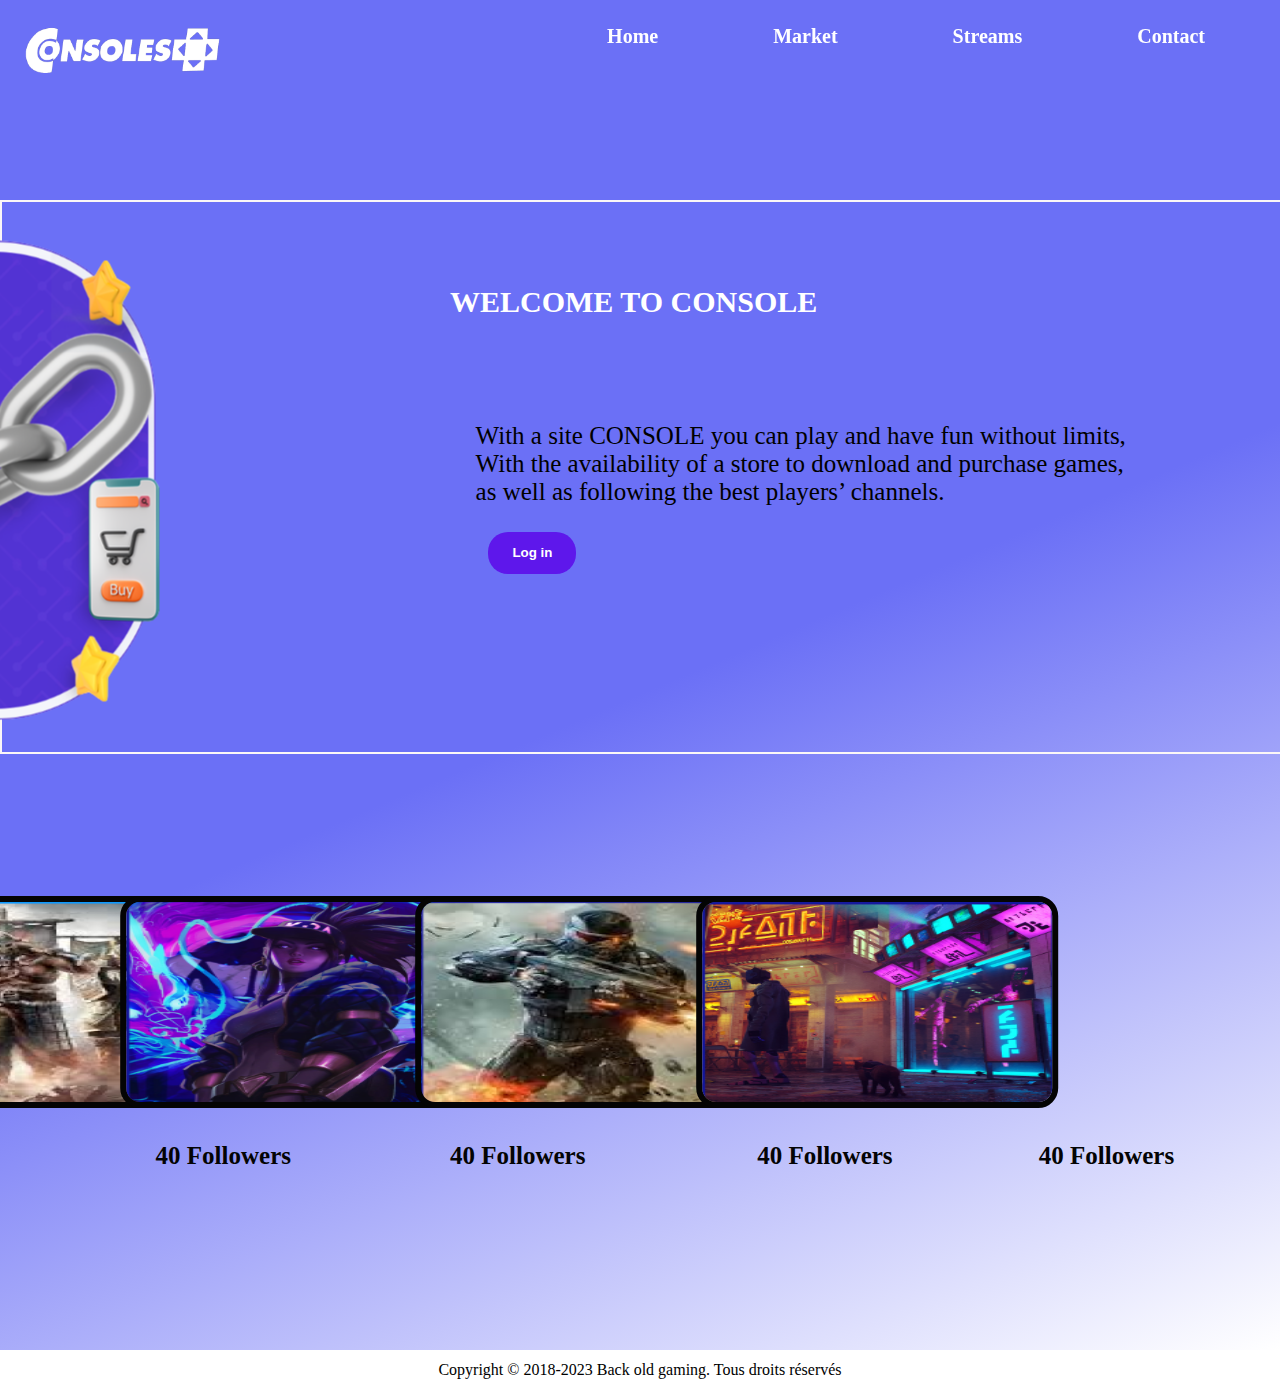
<file: index.html>
<!DOCTYPE html>
<html>
 <head>
    <link rel="stylesheet" href="style/main.css">
    <link rel="ICON" href="image/logo.png" type="image/ico" />
    <title>console</title>

 </head>
 <body>
    <nav class="navbar">
      <img width="200px"  src="image/logo.png" alt="logo" srcset="">
      <div class="nav-links">
        <ul>
      <li><a href="index.html"  >Home</a></li>
      <li><a href="market.html" >Market</a></li>
      <li><a href="streams.html" >Streams</a></li>
      <li><a href="contact.html" >Contact</a></li>
    </ul>
      </div>
    </nav>
    <section>
    <div class="cadre">
      <h2>WELCOME TO CONSOLE</h2>
      <p>With a site CONSOLE you can play and have fun without limits,
        <br>With the availability of a store to download and purchase games,<br> as well as following the best players’ channels.</p>
      <img src="image/game 2.png" alt="Image">
      <a href="page login.html"><button>Log in</button></a>
      <div class="conteneur">
        <div class="image-et-titre1">
          <a href="page2.html"><img src="image/g1.png" alt="Image 1"></a>
            <div class="title1">
            <h2 >40 Followers</h2>
          </div>
        </div>
        <div class="image-et-titre2">
          <a href="page2.html"><img src="image/g2.png" alt="Image 2"></a>
            <div class="title2">
            <h2>40 Followers</h2>
          </div>
        </div>
        <div class="image-et-titre3">
          <a href="page2.html"><img src="image/g3.png" alt="Image 3"></a>
            <div class="title3">
            <h2>40 Followers</h2>
          </div>
        </div>
        <div class="image-et-titre4">
          <a href="page2.html"><img src="image/g4.png" alt="Image 4"></a>
            <div class="title4">
            <h2>40 Followers</h2>
          </div>
        </div>
    </div>
  </div>
</section>
      <footer>Copyright © 2018-2023 Back old gaming. Tous droits réservés</footer>

   
    
   </body>

   </html>
</file>
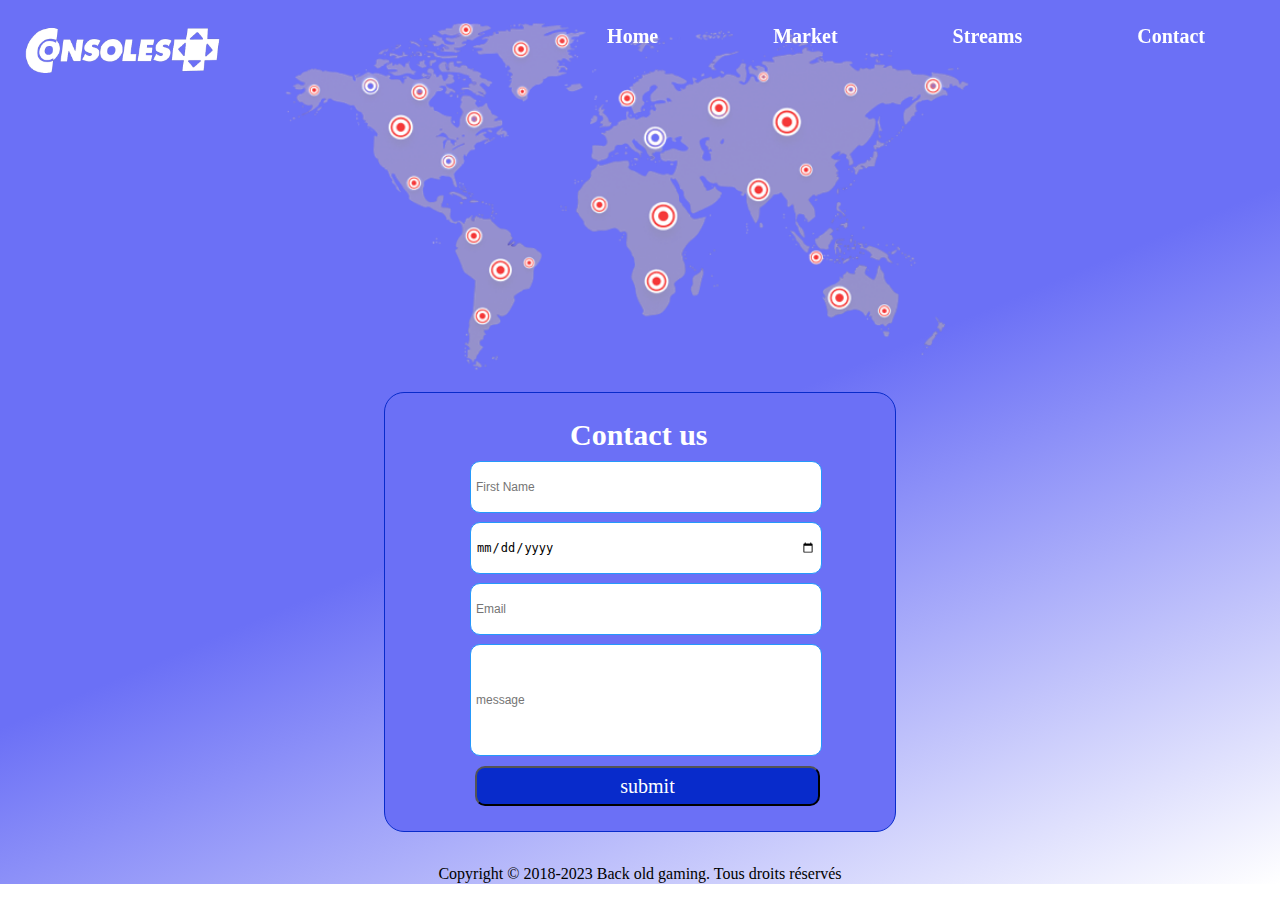
<file: contact.html>
<!DOCTYPE html>
<html>
 <head>
    <link rel="stylesheet" href="style/contact.css">
    <link rel="ICON" href="image/logo.png" type="image/ico" />
    <title>console</title>
 </head>
 <body>
    <nav class="navbar">
        <img width="200px" src="image/logo.png" alt="logo">
        <div class="nav-links">
            <ul>
                <li><a href="index.html">Home</a></li>
                <li><a href="market.html">Market</a></li>
                <li><a href="streams.html">Streams</a></li>
                <li><a href="contact.html">Contact</a></li>
            </ul>
        </div>
    </nav>
    
    <section style="display: flex; flex-direction: column;">
        <div class="image">
            <img src="image/kharita.png" alt="Image">
        </div>
        <div class="cadre">
        <div class="form-container">
            
                     <h1>Contact us</h1>
                       
                        <form action="votre_script_d'inscription.php">
                        <input type="text" placeholder="First Name"  name="nom" required>
                        <input type="date" placeholder="date"  name="date" required>
                        <input type="email" placeholder="Email"  name="email" required>
                        <div class="message">
                        <input type="text" placeholder="message" name="message" required>
                        </div>
                        <button type="Submit">submit</button>
                </form>
        </div>
    </div>
        
          <footer>Copyright © 2018-2023 Back old gaming. Tous droits réservés</footer>
    </section>
 </body>
</html>
</file>
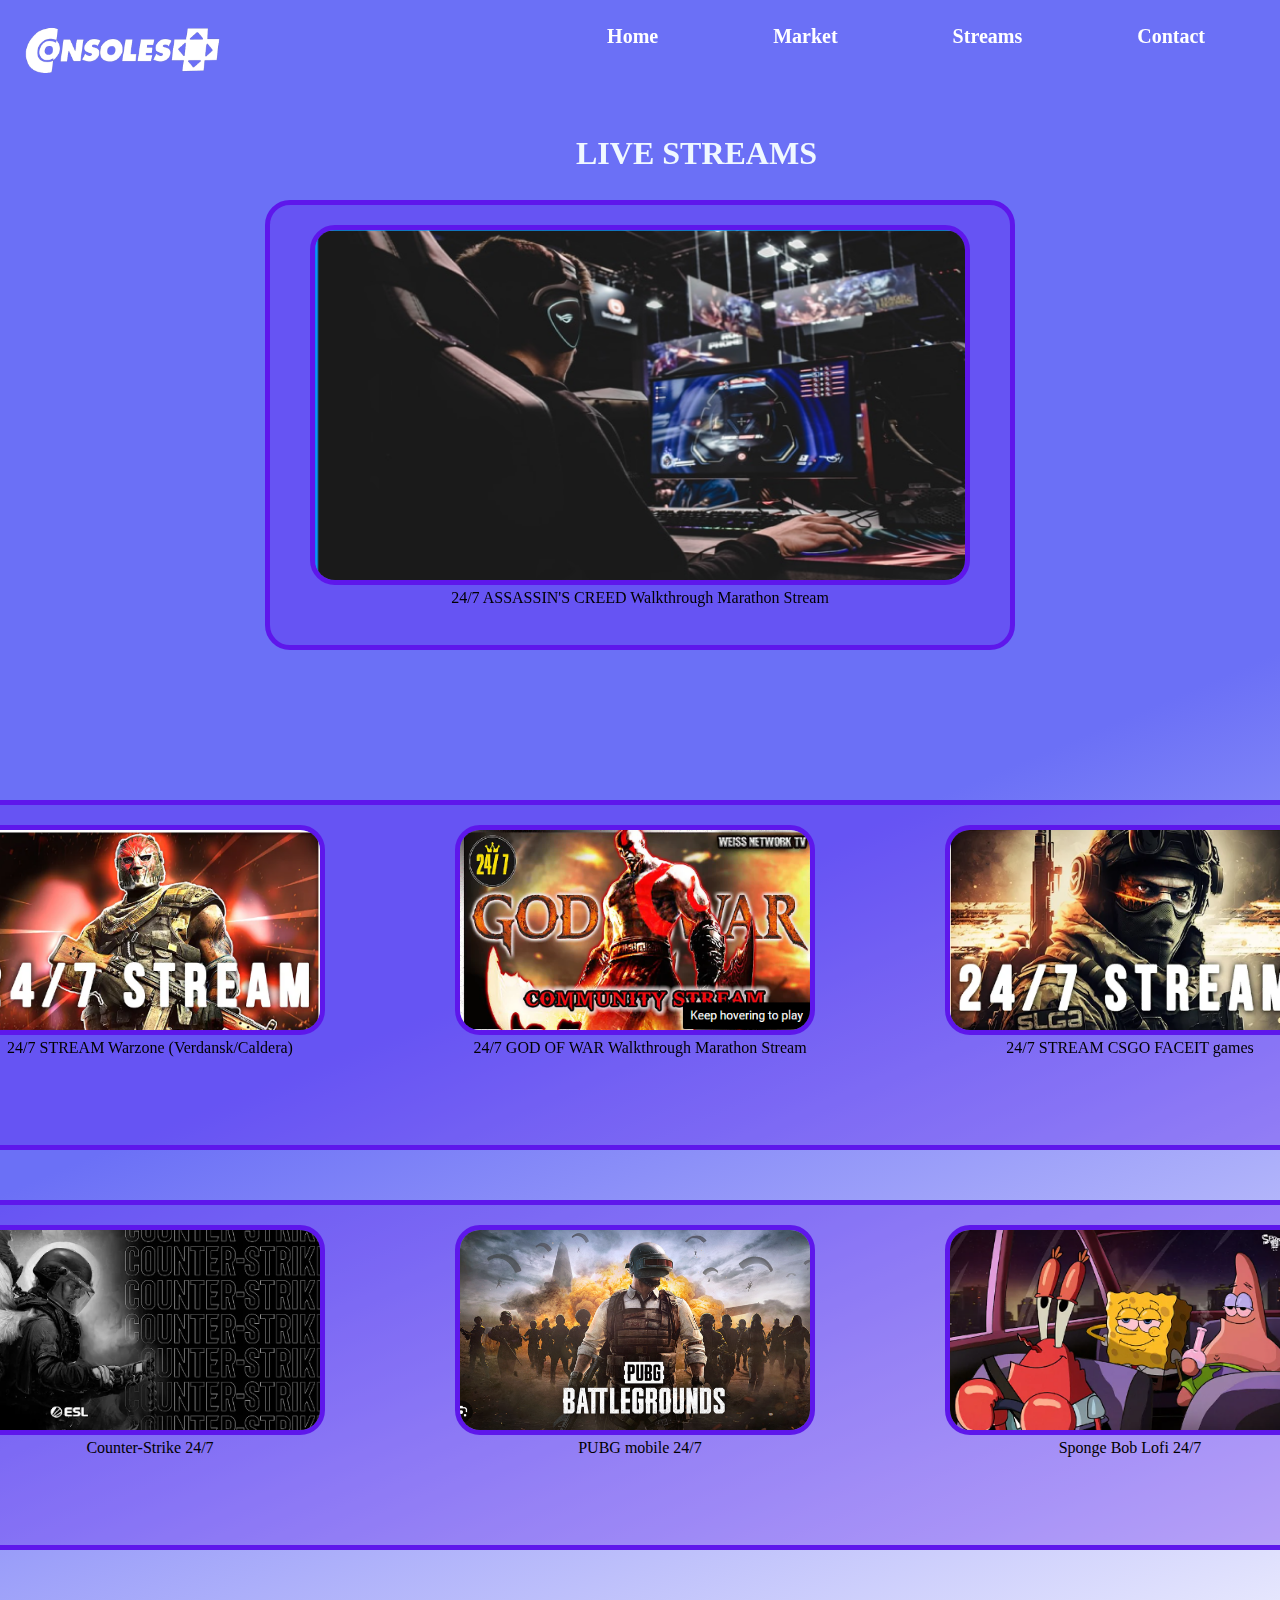
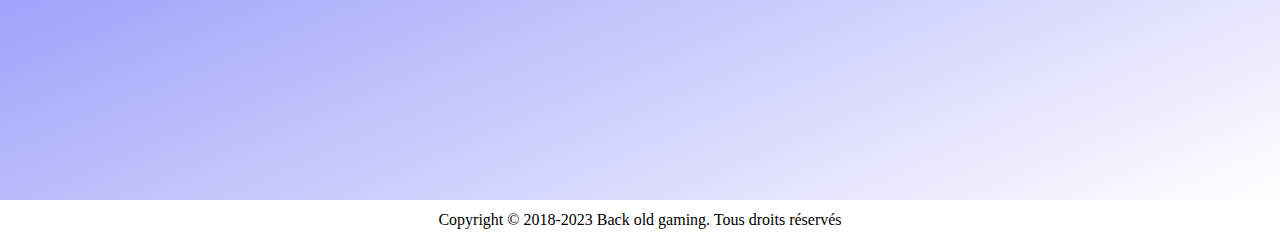
<file: streams.html>
<!DOCTYPE html>
<html>

<head>
  <link rel="stylesheet" href="style/streams.css">
  <link rel="ICON" href="image/logo.png" type="image/ico" />
  <title>console</title>

</head>

<body>
  <nav class="navbar">
    <img width="200px" src="image/logo.png" alt="logo" srcset="">
    <div class="nav-links">
      <ul>
        <li><a href="index.html">Home</a></li>
        <li><a href="market.html">Market</a></li>
        <li><a href="streams.html">Streams</a></li>
        <li><a href="contact.html">Contact</a></li>
      </ul>
    </div>
  </nav>
  <section >
    <h1 id="title">LIVE STREAMS</h1>
    <div class="cadre">
      <img src="image/streams 1.png" alt="Image">
      <a href="https://www.youtube.com/watch?v=d-Prr4NkPmk"><p> 24/7 ASSASSIN'S CREED Walkthrough Marathon Stream</p></a>

    </div>
    <div class="cadre1">
      <div class="image-et-titre1">
        <img src="image/stream game 3.png" alt="Image 1">
        <div class="title1">
          <a href="https://www.youtube.com/watch?v=2oMLMwGwL7c"><p>24/7 STREAM Warzone (Verdansk/Caldera)</p></a>
        </div>
      </div>
      <div class="image-et-titre2">
        <img src="image/stream game 1.png" alt="Image 2">
        <div class="title2">
          <a href="https://www.youtube.com/watch?v=05eKVGocf9U"><p>24/7 GOD OF WAR Walkthrough Marathon Stream</p></a>
        </div>
      </div>
      <div class="image-et-titre3">
        <img src="image/stream game2.png" alt="Image 3">
        <div class="title3">
          <a href="https://www.youtube.com/watch?v=2Ij3MlC-fdE"><p>24/7 STREAM CSGO FACEIT games</p></a>
        </div>
      </div>
    </div>
    <div class="cadre2">
      <div class="image-et-titre1">
        <img src="image/streamgame.png" alt="Image 1">
        <div class="title4">
          <a href="https://www.youtube.com/watch?v=UNg1hZ6FxD0"><p>Counter-Strike 24/7</p></a>
        </div>
      </div>
      <div class="image-et-titre2">
        <img src="image/pubg game.png" alt="Image 2">
        <div class="title5">
          <a href="https://www.youtube.com/watch?v=7VlMJ7ZRa-k"><p>PUBG mobile 24/7</p></a>
        </div>
      </div>
      <div class="image-et-titre3">
        <img src="image/sponge poop.png" alt="Image 3">
        <div class="title6">
          <a href="https://www.youtube.com/watch?v=p53rW6sMfqw"><p>Sponge Bob Lofi 24/7</p></a>
        </div>
      </div>
    </div>
  </section>
  <footer>Copyright © 2018-2023 Back old gaming. Tous droits réservés</footer>
</body>

</html>
</file>
<file: style/main.css>
*{
    margin: 0;
    padding: 0;
    text-decoration: none;
    list-style: none;
}
section{
    height: 150vh;
    width: 100%;
    background: linear-gradient(157deg, rgba(107,112,246,1) 0%, rgba(107,112,246,1) 51%, rgba(255,255,255,1) 100%);
}
.navbar{

    padding:  25px;
    display: flex;
    justify-content: space-between;
    width: 100%;
    box-sizing: border-box;
    display: flex;
    z-index: 2;
    background: transparent;
    position: fixed;
}
.navbar a{
  color: white;
  margin-left: 65px;
    font-size: 20px;
    margin-top: 60px;
    font-weight: 600;
}
.navbar .nav-links ul{
    display: flex;
    list-style: none;
    text-align: center; 
}
.navbar .nav-links ul li {
    display: inline;
    margin-right: 50px;
}
.navbar a:hover{
    border-bottom: 3px solid #5E17EB;
}

.cadre {
    position: absolute;
    top: 200px; 
    width: 100%; 
    height: 550px; 
    border: 2px solid #fbf7f7; 
}
.cadre img {
    position: absolute; 
    top: 52%; 
    left: 52%; 
    transform: translate(-190%, -50%); 
}
.cadre h2 {
    position: absolute; 
    top: 15%; 
    left: 35%;
    color: #fff;
    font-size: 30px;
}
.cadre p {
    position: absolute; 
    top: 40%; 
    left: 37%; 
    font-size: 25px; 
}
.cadre button {
    position: absolute;
    top: 60%; 
    left: 38%;
    background-color: #5E17EB;
    color: #fff;
    box-sizing: border-box;
    border: 0;
    border-radius: 20px;
    padding: 1em 1.8em;
    transition: 0.2s ;
    font-weight: bold;
  }
    button:hover {
    background-color: #fff;
    color: #5E17EB;
  }
  .conteneur {
    display: flex; 
    justify-content: space-between; 
}

.image-et-titre {
    text-align: center; 
}
.image-et-titre1 img {
    width: 350px; 
    height: 200px; 
    border-radius: 20px;
    left: 40%;
    top: 800px;
    border: 6px solid #040404;
}
.image-et-titre2 img {
    width: 350px; 
    height: 200px; 
    border-radius: 20px;
    left: 63%;
    top: 800px;
    border: 6px solid #040404;
}
.image-et-titre3 img {
    width: 350px; 
    height: 200px; 
    border-radius: 20px;
    left: 86%;
    top: 800px;
    border: 6px solid #040404;
}
.image-et-titre4 img {
    width: 350px; 
    height: 200px;
    border-radius: 20px;
    left: 108%;
    top: 800px;
    border: 6px solid #040404;
}
.title1 h2{
    font-size: 25px;
    left: 12%;
    top: 940px;
    color: #040404;
} 
.title2 h2{
    font-size: 25px;
    left: 35%;
    top: 940px;
    color: #040404;
} 
.title3 h2{
    font-size: 25px;
    left: 59%;
    top: 940px;
    color: #040404;
} 
.title4 h2{
    font-size: 25px;
    left: 81%;
    top: 940px;
    color: #040404;
} 
footer{
    
    height: 40px;
    display: flex;
    justify-content: center;
    align-items: center;
    
}
</file>
<file: style/contact.css>
*{
    margin: 0;
    padding: 0;
    text-decoration: none;
    list-style: none;
}
body {
    width: 100%;
    margin: 0;
    padding: 0;
    
}
section{
    display: flex;
    justify-content: center;
    align-items: center;
    background: linear-gradient(157deg, rgba(107,112,246,1) 0%, rgba(107,112,246,1) 51%, rgba(255,255,255,1) 100%);
}
.image{
    width: 100%;
    flex: 1;
    display: flex;
}

.content {
    flex: 1;
    display: flex;
    justify-content: center;
    align-items: center;
}

.image img{
    max-width: 100%;
    height: auto;
    width: 60%;
    margin: auto;
}

.navbar{
    position: fixed;
    padding:  25px;
    display: flex;
    justify-content: space-between;
    width: 100%;
    box-sizing: border-box;
    z-index: 2;
    display: flex;
    background: transparent;
}

.navbar a{
  color: white;
  margin-left: 65px;
    font-size: 20px;
    margin-top: 60px;
    font-weight: 600;
}
.navbar .nav-links ul{
    display: flex;
    list-style: none;
    text-align: center; 
}
.navbar .nav-links ul li {
    display: inline;
    margin-right: 50px;
}
.navbar a:hover{
    border-bottom: 3px solid #5E17EB;
}

.cadre{
    width: 500px;
    height: auto;
    border: 1px solid #082BCB; 
    background: rgb(107,112,246);
    border-radius: 20px ;
    padding: 5px;
}
.form-container {
    align-items: center;
    justify-content: center;
    margin: 0 auto; 
    padding: 20px;
    z-index: 1;
}
h1 { 
    color: #fff;
    font-family: Montserrat Alternates;
    font-size: 30px;
    font-weight: 600;
    padding-left: 160px; 
    
}

form {
    display: flex;
    flex-direction: column;
    padding-left: 60px;
}
input {
    height: 40px;
    width: 340px;
    padding: 5px;
    margin-top: 9px; 
    border: 1px solid #2599FB;
    border-radius: 10px;
    font-size: 12px;
}
.message input{
    height: 100px;
    width: 340px;
    padding: 5px;
    margin-top: 9px; 
    border: 1px solid #2599FB;
    border-radius: 10px;
    font-size: 12px;
}

button {
    background: #082BCB;
    margin-top: 10px;
    margin-left: 5px;
    width: 345px;
    height: 40px;
    color: #fff;
    font-size: 20px;
    font-family: Montserrat Alternates;
    border-radius: 10px;
    cursor: pointer;
}

button:hover {
    background-color: #2544cddc;
  
}
footer{
    height: 20px;
    display: flex;
    justify-content: center;
    align-items: center;
    margin-top: 2em;
}
</file>
<file: style/streams.css>
*{
    margin: 0;
    padding: 0;
    text-decoration: none;
    list-style: none;
}
section{
    height: 200vh;
    width: 100%;
    display: flex;
    flex: 10%;
    justify-content: center;
    align-items: center;
background: linear-gradient(157deg, rgba(107,112,246,1) 0%, rgba(107,112,246,1) 51%, rgba(255,255,255,1) 100%);
}
.navbar{

    padding:  25px;
    display: flex;
    justify-content: space-between;
    width: 100%;
    box-sizing: border-box;
    display: flex;
    background: transparent;
    position: fixed;
}

.navbar a{
  color: white;
  margin-left: 65px;
    font-size: 20px;
    margin-top: 60px;
    font-weight: 600;
}
.navbar .nav-links ul{
    display: flex;
    list-style: none;
    text-align: center; 
}
.navbar .nav-links ul li {
    display: inline;
    margin-right: 50px;
}
.navbar a:hover{
    border-bottom: 3px solid #5E17EB;
}
#title{
    position: absolute; 
    top: 15%; 
    left: 45%;
    color: aliceblue;
}
.cadre {
    position: absolute;
    height: 400px; 
    width: 700px;
    top: 200px;
    background-color: #5E17EB50; 
    padding: 20px;
    text-align: center; 
    border-radius: 25px;
    border: 5px solid #5E17EB;
}

.cadre img {
    width: 650px; 
    height: 350px; 
    border-radius: 25px;
    border: 5px solid #5E17EB; 
}
.cadre p{
    color: black;
}

.cadre1{
    position: absolute;
    height: 300px; 
    top: 800px;
    background-color: #5E17EB50; 
    padding: 20px;
    text-align: center; 
    border-radius: 25px;
    display: flex; 
    border: 5px solid #5E17EB;
}
.cadre1 img{
    width: 350px; 
    height: 200px; 
    border-radius: 25px;
    border: 5px solid #5E17EB;
    margin-right: 70px; 
    margin-left: 60px;
}
.title1 p{
    color: black;
    font-size: 16px;
    left: 13%;
    top: 950px;
}   
.title2 p{
    color: black;
    font-size: 16px;
    left: 36%;
    top: 940px;
}  
.title3 p{
    color: black;
    font-size: 16px;
    left: 59%;
    top: 940px;
}  
.cadre2{
    position: absolute;
    height: 300px; 
    top: 1200px;
    background-color: #5E17EB50; 
    padding: 20px;
    text-align: center; 
    border-radius: 25px;
    display: flex; 
    border: 5px solid #5E17EB;
}
.cadre2 img{
    width: 350px; 
    height: 200px; 
    border-radius: 25px;
    border: 5px solid #5E17EB;
    margin-right: 70px; 
    margin-left: 60px;
}
.title4 p{
    color: black;
    font-size: 16px;
    left: 13%;
    top: 950px;
}   
.title5 p{
    color: black;
    font-size: 16px;
    left: 36%;
    top: 940px;
}  
.title6 p{
    color: black;
    font-size: 16px;
    left: 59%;
    top: 940px;
}  
footer{
    
    height: 40px;
    display: flex;
    justify-content: center;
    align-items: center;
    
}
</file>
